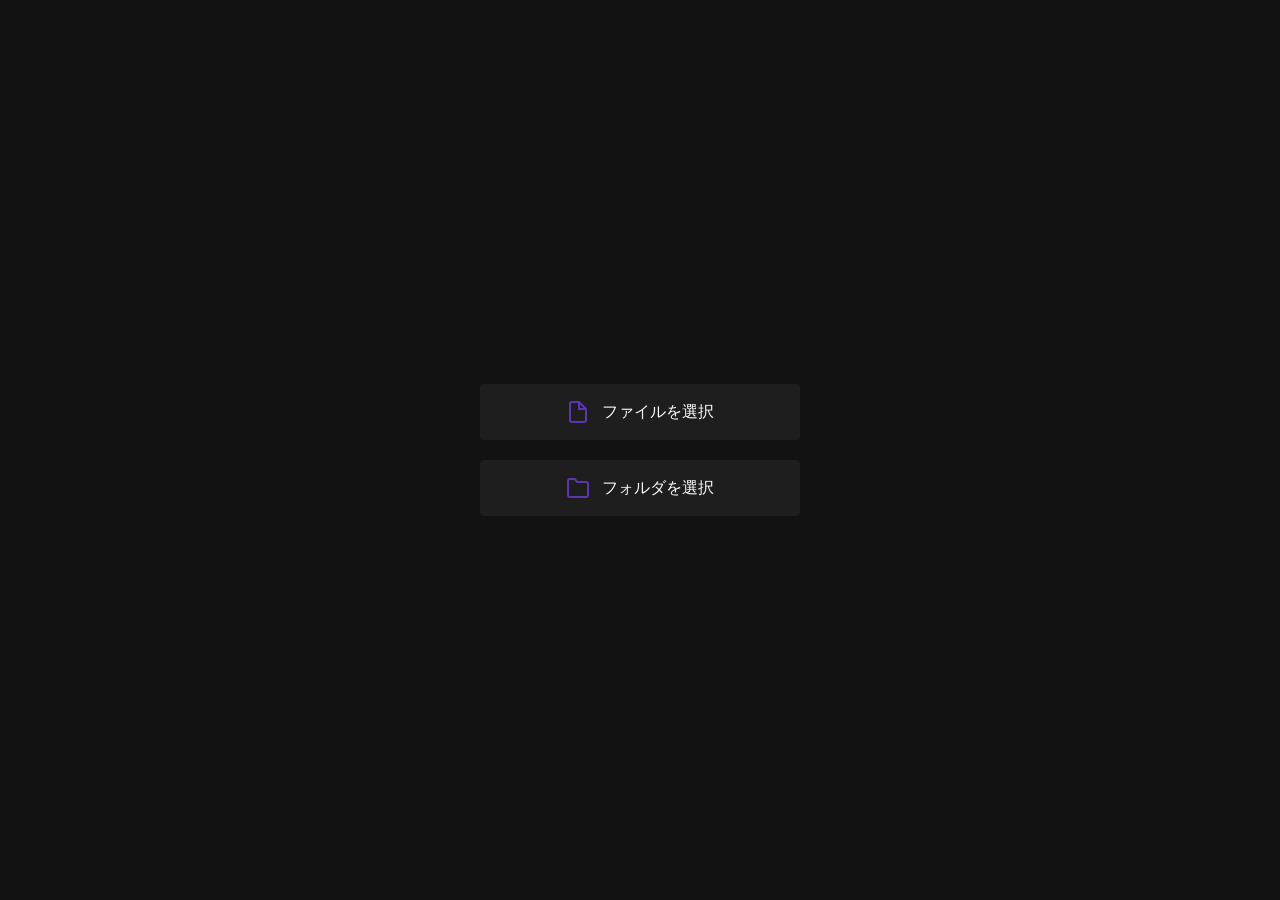
<file: index.html>
<!DOCTYPE html>
<html lang="ja">
<head>
    <meta charset="UTF-8">
    <meta name="viewport" content="width=device-width, initial-scale=1.0, maximum-scale=1.0, user-scalable=no">
    <title>Music Runner</title>
    <link rel="stylesheet" href="style.css">
</head>
<body>
    <div id="home-screen" class="screen active">
        <button id="btn-select-file">
            <svg viewBox="0 0 24 24" fill="none" stroke="currentColor" stroke-width="2" width="24" height="24" class="btn-icon"><path d="M13 2H6a2 2 0 0 0-2 2v16a2 2 0 0 0 2 2h12a2 2 0 0 0 2-2V9z"></path><polyline points="13 2 13 9 20 9"></polyline></svg>
            ファイルを選択
        </button>
        <button id="btn-select-folder">
            <svg viewBox="0 0 24 24" fill="none" stroke="currentColor" stroke-width="2" width="24" height="24" class="btn-icon"><path d="M22 19a2 2 0 0 1-2 2H4a2 2 0 0 1-2-2V5a2 2 0 0 1 2-2h5l2 3h9a2 2 0 0 1 2 2z"></path></svg>
            フォルダを選択
        </button>
        <button id="btn-recent-folder" style="display: none;">
            <svg viewBox="0 0 24 24" fill="none" stroke="currentColor" stroke-width="2" width="24" height="24" class="btn-icon" stroke-linecap="round" stroke-linejoin="round" style="transform: translateY(5px);"><circle cx="12" cy="12" r="10"></circle><polyline points="12 6 12 12 16 14"></polyline></svg>
            前回開いたフォルダ
        </button>
        
        <input type="file" id="input-file" accept="audio/*,video/*,.webm,.mp4,.mp3,.ogg,.wav,.m4a" style="display: none;">
        <input type="file" id="input-folder" webkitdirectory directory style="display: none;">
    </div>

    <div id="play-screen" class="screen">
        <div id="media-area">
            <video id="media-player" playsinline></video>
            <div id="audio-placeholder" style="display: none;">
                <svg viewBox="0 0 24 24" fill="none" stroke="currentColor" stroke-width="2"><path d="M9 18V5l12-2v13"></path><circle cx="6" cy="18" r="3"></circle><circle cx="18" cy="16" r="3"></circle></svg>
            </div>
            
            <div id="panel-container">
                <div id="file-list"></div>
                <div id="panel-handle">
                    <div class="handle-bar"></div>
                </div>
            </div>
        </div>

        <div class="controls-area">
            <div class="slider-container">
                <span id="time-current">0:00</span>
                <input type="range" id="seek-bar" min="0" max="100" value="0">
                <span id="time-total">0:00</span>
            </div>
            <div class="slider-container">
                <svg viewBox="0 0 24 24" fill="none" stroke="currentColor" stroke-width="2" width="20" height="20" class="vol-icon"><polygon points="11 5 6 9 2 9 2 15 6 15 11 19 11 5"></polygon><path d="M19.07 4.93a10 10 0 0 1 0 14.14M15.54 8.46a5 5 0 0 1 0 7.07"></path></svg>
                <input type="range" id="volume-bar" min="0" max="100" value="100">
            </div>
            <div class="buttons-row">
                <button id="btn-repeat">
                    <svg viewBox="0 0 24 24" fill="none" stroke="currentColor" stroke-width="2"><polyline points="17 1 21 5 17 9"></polyline><path d="M3 11V9a4 4 0 0 1 4-4h14"></path><polyline points="7 23 3 19 7 15"></polyline><path d="M21 13v2a4 4 0 0 1-4 4H3"></path></svg>
                </button>
                <button id="btn-play">
                    <svg id="icon-play" viewBox="0 0 24 24" fill="none" stroke="currentColor" stroke-width="2"><polygon points="5 3 19 12 5 21 5 3"></polygon></svg>
                    <svg id="icon-pause" viewBox="0 0 24 24" fill="none" stroke="currentColor" stroke-width="2" style="display: none;"><rect x="6" y="4" width="4" height="16"></rect><rect x="14" y="4" width="4" height="16"></rect></svg>
                </button>
                <button id="btn-home">
                    <svg viewBox="0 0 24 24" fill="none" stroke="currentColor" stroke-width="2"><path d="M3 9l9-7 9 7v11a2 2 0 0 1-2 2H5a2 2 0 0 1-2-2z"></path><polyline points="9 22 9 12 15 12 15 22"></polyline></svg>
                </button>
            </div>
        </div>
    </div>

    <script src="main.js"></script>
</body>
</html>
</file>
<file: style.css>
:root {
    --bg: #121212;
    --fg: #ffffff;
    --accent: #5e35b1;
    --btn-bg: #1e1e1e;
    --btn-active: #0a0a0a;
    --controls-height: 200px;
}

* { box-sizing: border-box; margin: 0; padding: 0; }

body {
    background: var(--bg);
    color: var(--fg);
    font-family: sans-serif;
    overflow: hidden;
    touch-action: none;
}

.screen {
    display: none;
    width: 100vw;
    height: 100dvh;
    flex-direction: column;
}
.screen.active { display: flex; }

/* Home */
#home-screen {
    justify-content: center;
    align-items: center;
    gap: 20px;
    padding: 20px;
}
#home-screen button {
    width: 100%;
    max-width: 320px;
    padding: 16px;
    background: var(--btn-bg);
    color: var(--fg);
    border: none;
    border-radius: 4px;
    font-size: 16px;
    display: flex;
    justify-content: center;
    align-items: center;
    gap: 12px;
}
#home-screen button .btn-icon { color: var(--accent); }
#home-screen button:active { background: var(--btn-active); }

/* Play Screen */
#media-area {
    width: 100%;
    height: calc(100dvh - var(--controls-height));
    position: relative;
    background: #000;
    display: flex;
    justify-content: center;
    align-items: center;
    overflow: hidden;
}

#media-player {
    width: 100%;
    height: 100%;
    object-fit: contain;
}

#audio-placeholder {
    position: absolute;
    width: 80px;
    height: 80px;
    color: var(--accent);
}

/* Panel */
#panel-container {
    position: absolute;
    top: 0;
    left: 0;
    width: 100%;
    height: 100%;
    background: var(--bg);
    z-index: 10;
    display: flex;
    flex-direction: column;
    transform: translateY(-100%);
    transition: transform 0.2s;
}
#panel-container.open {
    transform: translateY(0);
}

#file-list {
    flex: 1;
    overflow-y: auto;
    padding: 0 10px;
    touch-action: pan-y;
}
.file-item {
    display: flex;
    align-items: center;
    padding: 16px 10px;
    border-bottom: 1px solid #222;
    gap: 16px;
}
.file-item:active { background: var(--btn-active); }
.file-item.playing { color: var(--accent); }
.file-item svg { width: 24px; height: 24px; flex-shrink: 0; }
.file-item span { white-space: nowrap; overflow: hidden; text-overflow: ellipsis; font-size: 14px; }

#panel-handle {
    height: 30px;
    flex-shrink: 0;
    display: flex;
    justify-content: center;
    align-items: center;
    background: var(--btn-bg);
}
.handle-bar {
    width: 40px;
    height: 4px;
    background: var(--accent);
    border-radius: 2px;
}

/* Controls */
.controls-area {
    width: 100%;
    height: var(--controls-height);
    padding: 10px 20px 20px 20px;
    display: flex;
    flex-direction: column;
    justify-content: space-evenly;
    background: var(--bg);
}

.slider-container {
    display: flex;
    align-items: center;
    gap: 12px;
}
.slider-container span {
    font-size: 12px;
    min-width: 36px;
    text-align: center;
    color: #888;
}
.vol-icon {
    color: #888;
    flex-shrink: 0;
}

input[type="range"] {
    width: 100%;
    -webkit-appearance: none;
    appearance: none;
    background: transparent;
}
input[type="range"]::-webkit-slider-thumb {
    -webkit-appearance: none;
    appearance: none;
    height: 16px;
    width: 8px;
    border-radius: 2px;
    background: var(--accent);
    margin-top: -6px;
}
input[type="range"]::-webkit-slider-runnable-track {
    width: 100%;
    height: 4px;
    background: rgba(94, 53, 177, 0.3);
}

.buttons-row {
    display: flex;
    justify-content: center;
    gap: 32px;
}
.buttons-row button {
    width: 56px;
    height: 56px;
    background: var(--btn-bg);
    border: none;
    border-radius: 8px;
    color: var(--fg);
    display: flex;
    justify-content: center;
    align-items: center;
}
.buttons-row button:active { background: var(--btn-active); }
.buttons-row button.active { color: var(--accent); }
.buttons-row svg { width: 24px; height: 24px; }
</file>
